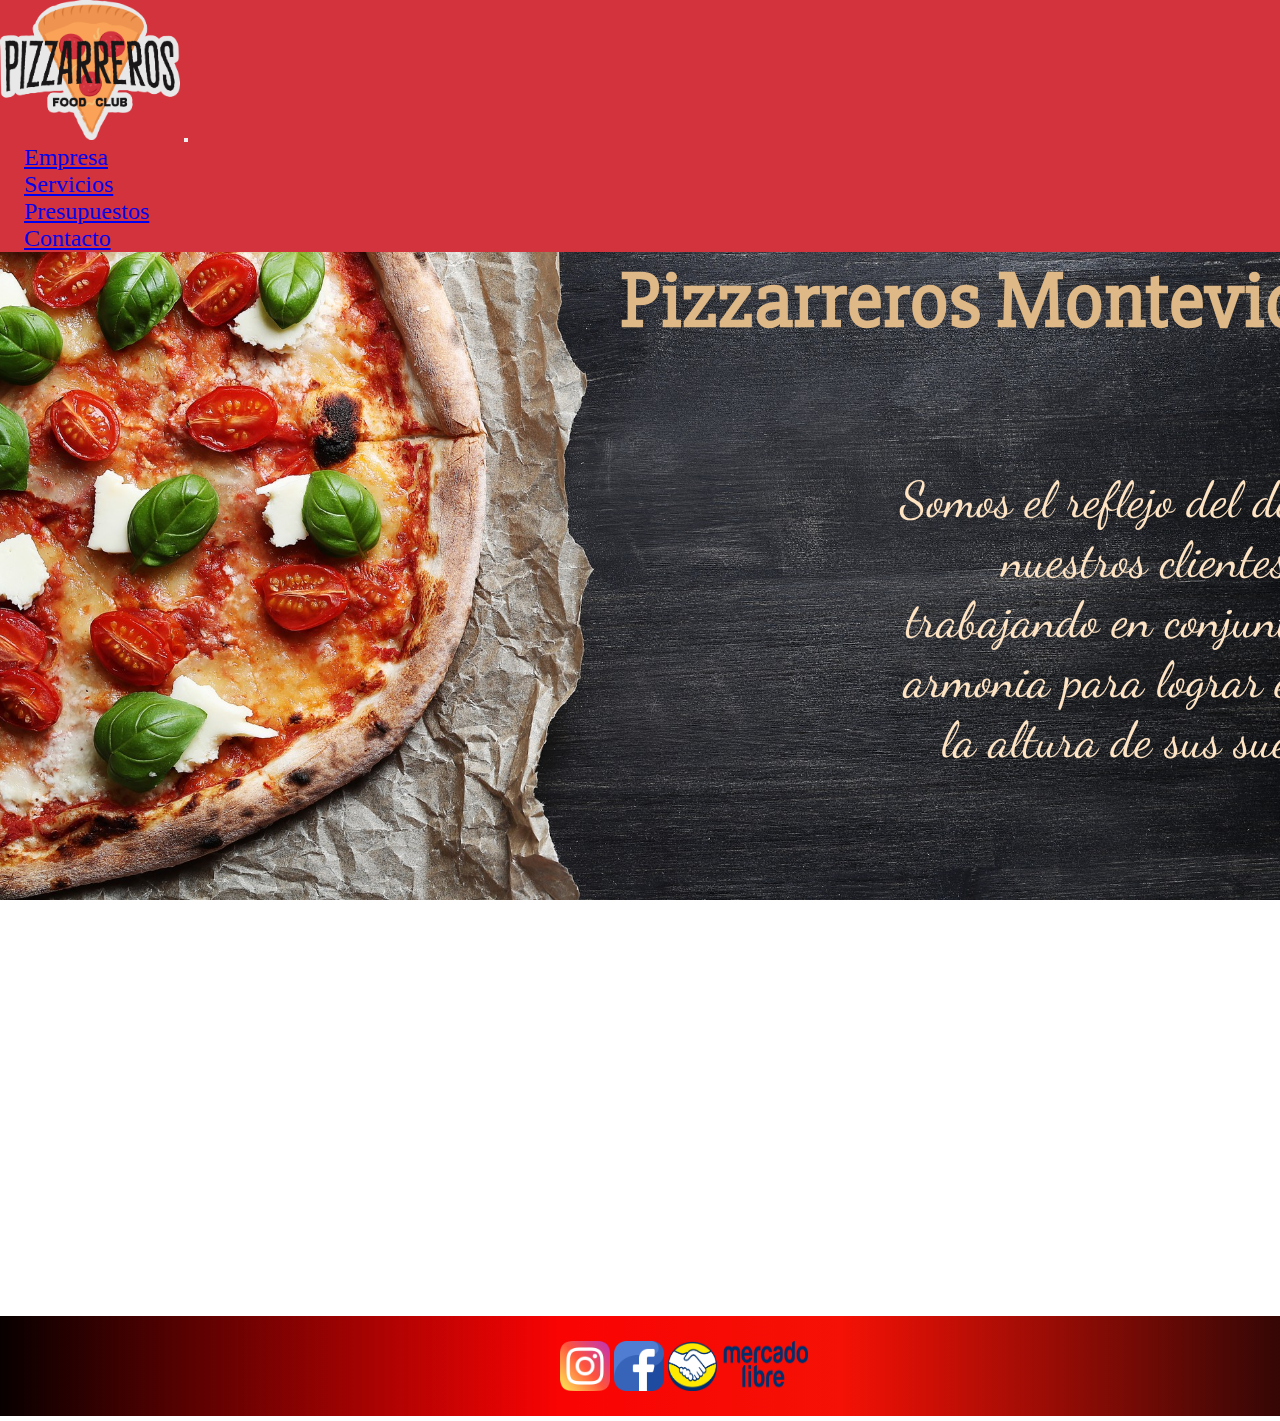
<file: index.html>
<!DOCTYPE html>
<html lang="en">

<head>
    <meta charset="UTF-8">
    <meta http-equiv="X-UA-Compatible" content="IE=edge">
    <meta name="viewport" content="width=device-width, initial-scale=1.0">
    <meta name="description" content="Servicio de catering para fiestas. Ofrecemos pizzas, calzones, chivitos y hamburguesas a la parrilla.">
    <meta name="author" content="Gonzalo Olivera">
    <link rel="stylesheet" href="./css/style.css">
    <link rel="shortcut icon" href="./scss/assets/img/png sin fondo.png" type="image/x-icon">
    <title>Pizzarreros</title>
    <link href="https://cdn.jsdelivr.net/npm/bootstrap@5.2.2/dist/css/bootstrap.min.css" rel="stylesheet"
        integrity="sha384-Zenh87qX5JnK2Jl0vWa8Ck2rdkQ2Bzep5IDxbcnCeuOxjzrPF/et3URy9Bv1WTRi" crossorigin="anonymous">
</head>

<body>
    <div class="contenedortotal">
        <header class="header">
            <nav class="navbar navbar-expand-lg " style="background-color: rgba(211,51,61,255)">
                <div class="container-fluid">
                    <a class="navbar-brand" href="./index.html"><img src="./scss/assets/img/png sin fondo.png"
                            class="imagen-total" alt="" width="180px" height="140px"></a>
                    <button class="navbar-toggler" type="button" data-bs-toggle="collapse" data-bs-target="#navbarNav"
                        aria-controls="navbarNav" aria-expanded="false" aria-label="Toggle navigation">
                        <span class="navbar-toggler-icon"></span>
                    </button>
                    <div class="collapse navbar-collapse" id="navbarNav">
                        <ul class="navbar-nav m-auto mb-2 mb-lg-0"">
                            <li class=" nav-item">
                            <a class="nav-link active" aria-current="page" href="./pages/empresa.html">Empresa</a>
                            </li>
                            <li class="nav-item">
                                <a class="nav-link" href="./pages/servicios.html">Servicios</a>
                            </li>
                            <li class="nav-item">
                                <a class="nav-link" href="./pages/presupuestos.html">Presupuestos</a>
                            </li>
                            <li class="nav-item">
                                <a class="nav-link" href="./pages/contacto.html">Contacto</a>
                            </li>
                        </ul>
                    </div>
                </div>
            </nav>
        </header>
        <main class="main">
            <H1 class="h1-index">Pizzarreros Montevideo</H1>
            <p class="index-p">
                Somos el reflejo
                del deseo de nuestros
                clientes,
                trabajando en
                conjunto y en armonia
                para lograr estar a la
                altura de sus sueños.
            </p>


        </main>
        <footer class="footer">
            <div class="footer-container">
                <a href="https://www.instagram.com/pizzarrerosmontevideo/"> <img src="./scss/assets/img/instagram.png" alt="instagram"
                        class="instagram-img"></a>
                <a href="https://www.facebook.com/profile.php?id=100072907729064"> <img src="./scss/assets/img/facebook.png"
                        alt="facebook" class="facebook-img"></a>
                <a href="https://www.mercadolibre.com.uy/publicaciones/listado#menu-user"> <img
                        src="./scss/assets/img/mercado-libre-logo.png" alt="mercadolibre" class="mercadolibre-img"></a>
            </div>
        </footer>
    </div>
</body>
<script src="https://cdn.jsdelivr.net/npm/bootstrap@5.2.2/dist/js/bootstrap.bundle.min.js"
    integrity="sha384-OERcA2EqjJCMA+/3y+gxIOqMEjwtxJY7qPCqsdltbNJuaOe923+mo//f6V8Qbsw3"
    crossorigin="anonymous"></script>

</html>
</file>
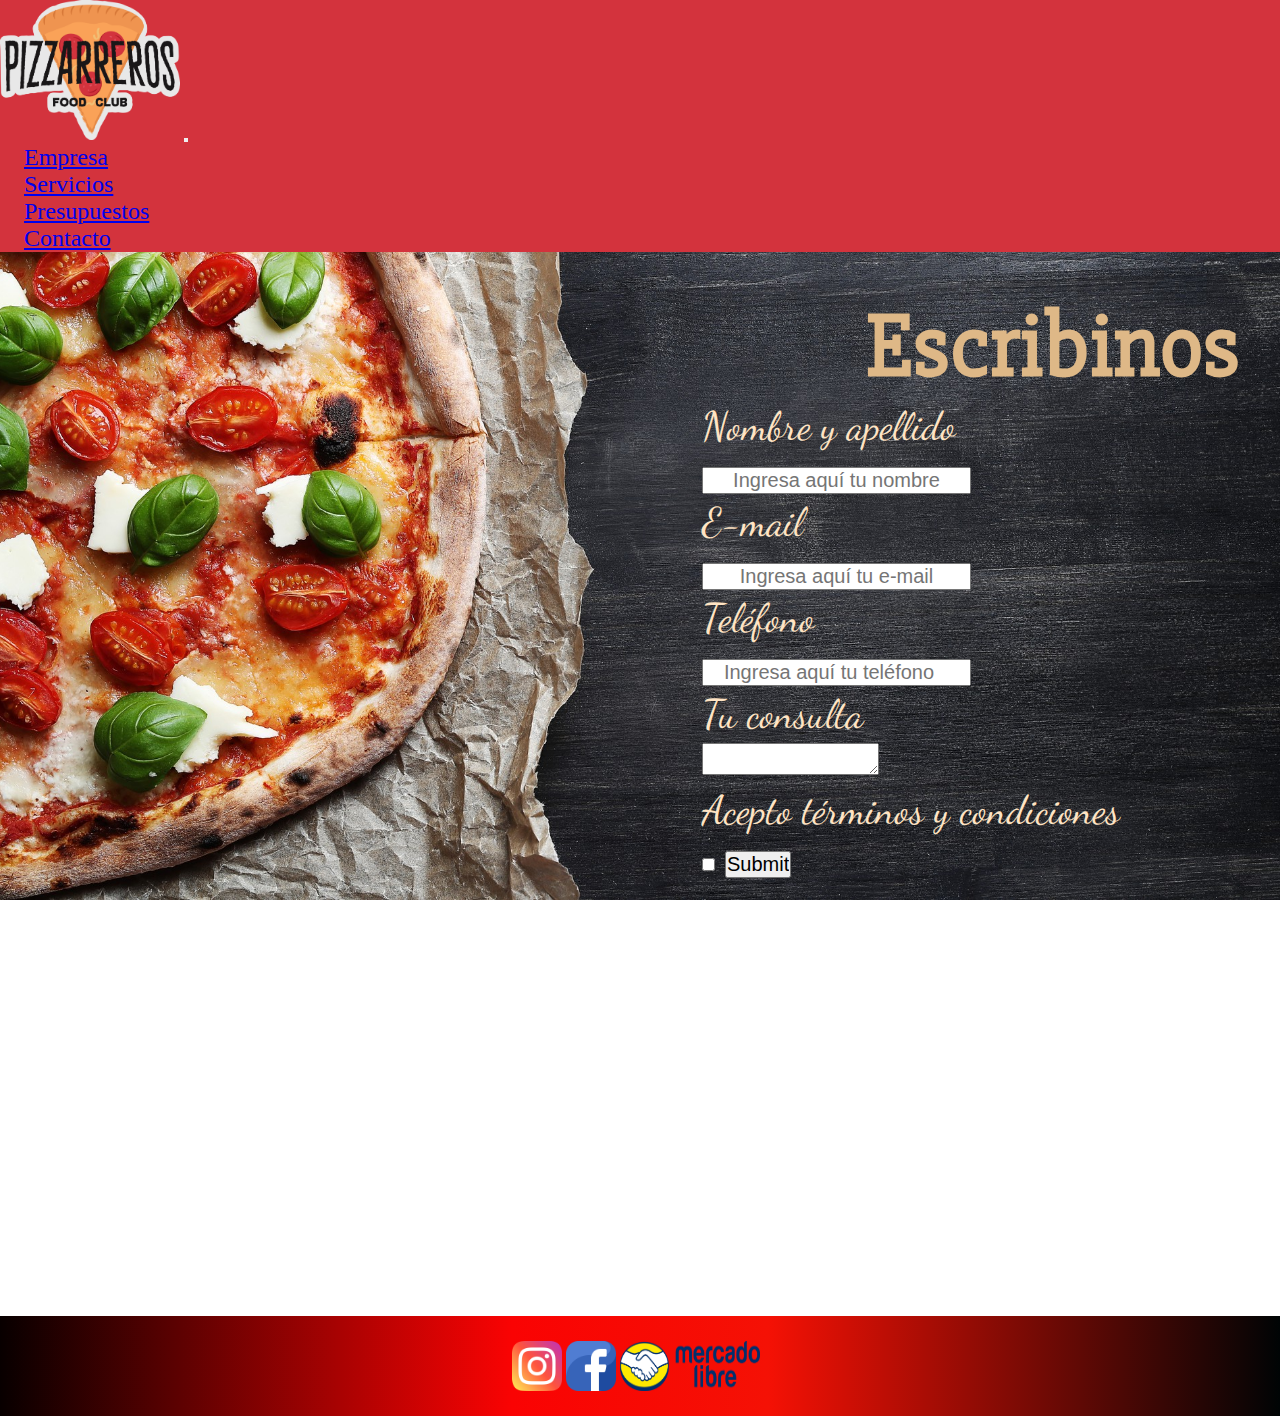
<file: pages/contacto.html>
<!DOCTYPE html>
<html lang="en">

<head>
    <meta charset="UTF-8">
    <meta http-equiv="X-UA-Compatible" content="IE=edge">
    <meta name="viewport" content="width=device-width, initial-scale=1.0">
    <link rel="stylesheet" href="../css/style.css">
    <link rel="shortcut icon" href="../scss/assets/img/png sin fondo.png" type="image/x-icon">
    <title>Pizzarreros</title>
    <link href="https://cdn.jsdelivr.net/npm/bootstrap@5.2.2/dist/css/bootstrap.min.css" rel="stylesheet" integrity="sha384-Zenh87qX5JnK2Jl0vWa8Ck2rdkQ2Bzep5IDxbcnCeuOxjzrPF/et3URy9Bv1WTRi" crossorigin="anonymous">
</head>

<body>
    <div class="contenedortotal">
        <header class="header">
            <nav class="navbar navbar-expand-lg " style="background-color: rgba(211,51,61,255)">
                <div class="container-fluid">
                    <a class="navbar-brand" href="../index.html"><img src="../scss/assets/img/png sin fondo.png"
                            class="imagen-total" alt="" width="180px" height="140px"></a>
                    <button class="navbar-toggler" type="button" data-bs-toggle="collapse" data-bs-target="#navbarNav"
                        aria-controls="navbarNav" aria-expanded="false" aria-label="Toggle navigation">
                        <span class="navbar-toggler-icon"></span>
                    </button>
                    <div class="collapse navbar-collapse" id="navbarNav">
                        <ul class="navbar-nav m-auto mb-2 mb-lg-0"">
                            <li class=" nav-item">
                            <a class="nav-link active" aria-current="page" href="./empresa.html">Empresa</a>
                            </li>
                            <li class="nav-item">
                                <a class="nav-link" href="./servicios.html">Servicios</a>
                            </li>
                            <li class="nav-item">
                                <a class="nav-link" href="./presupuestos.html">Presupuestos</a>
                            </li>
                            <li class="nav-item">
                                <a class="nav-link" href="./contacto.html">Contacto</a>
                            </li>
                        </ul>
                    </div>
                </div>
            </nav>
        </header>
        </header>
        <main class="main">
            <h1 class="contacto"> Escribinos</h1>
            <div class="formStyle">
                <form class="formulario" action="">
                    <label for="Nombre">
                        <p>Nombre y apellido</p>
                        <input type="text" id="Nombre" placeholder="Ingresa aquí tu nombre">
                    </label>
                    <label for="Email">
                        <p>E-mail</p>
                        <input type="email" id="Email" placeholder="Ingresa aquí tu e-mail">
                    </label>
                    <label for="Telefono">
                        <p>Teléfono</p>
                        <input type="number" id="Telefono" placeholder="Ingresa aquí tu teléfono">
                    </label>
                    <label for="Consulta">
                        <p>Tu consulta</p>
                        <textarea name="consulta" id="Tu consulta" cols="20" rows="2"></textarea>
                    </label>
                    <p>Acepto términos y condiciones</p>
                    <input type="checkbox" id="acepta" name="acepta" value="1">

                    <input type="submit" name="Enviar" id="Enviar">
                </form>
            </div>

        </main>
        <footer class="footer">
            <div class="footer-container">
                <a href="https://www.instagram.com/pizzarrerosmontevideo/"> <img src="../scss/assets/img/instagram.png"
                        alt="" class="instagram-img"></a>
                <a href="https://www.facebook.com/profile.php?id=100072907729064"> <img src="../scss/assets/img/facebook.png"
                        alt="" class="facebook-img"></a>
                <a href="https://www.mercadolibre.com.uy/publicaciones/listado#menu-user"> <img
                        src="../scss/assets/img/mercado-libre-logo.png" alt="" class="mercadolibre-img"></a>
            </div>
        </footer>
    </div>

</body>
<script src="https://cdn.jsdelivr.net/npm/bootstrap@5.2.2/dist/js/bootstrap.bundle.min.js" integrity="sha384-OERcA2EqjJCMA+/3y+gxIOqMEjwtxJY7qPCqsdltbNJuaOe923+mo//f6V8Qbsw3" crossorigin="anonymous"></script>
</html>
</file>
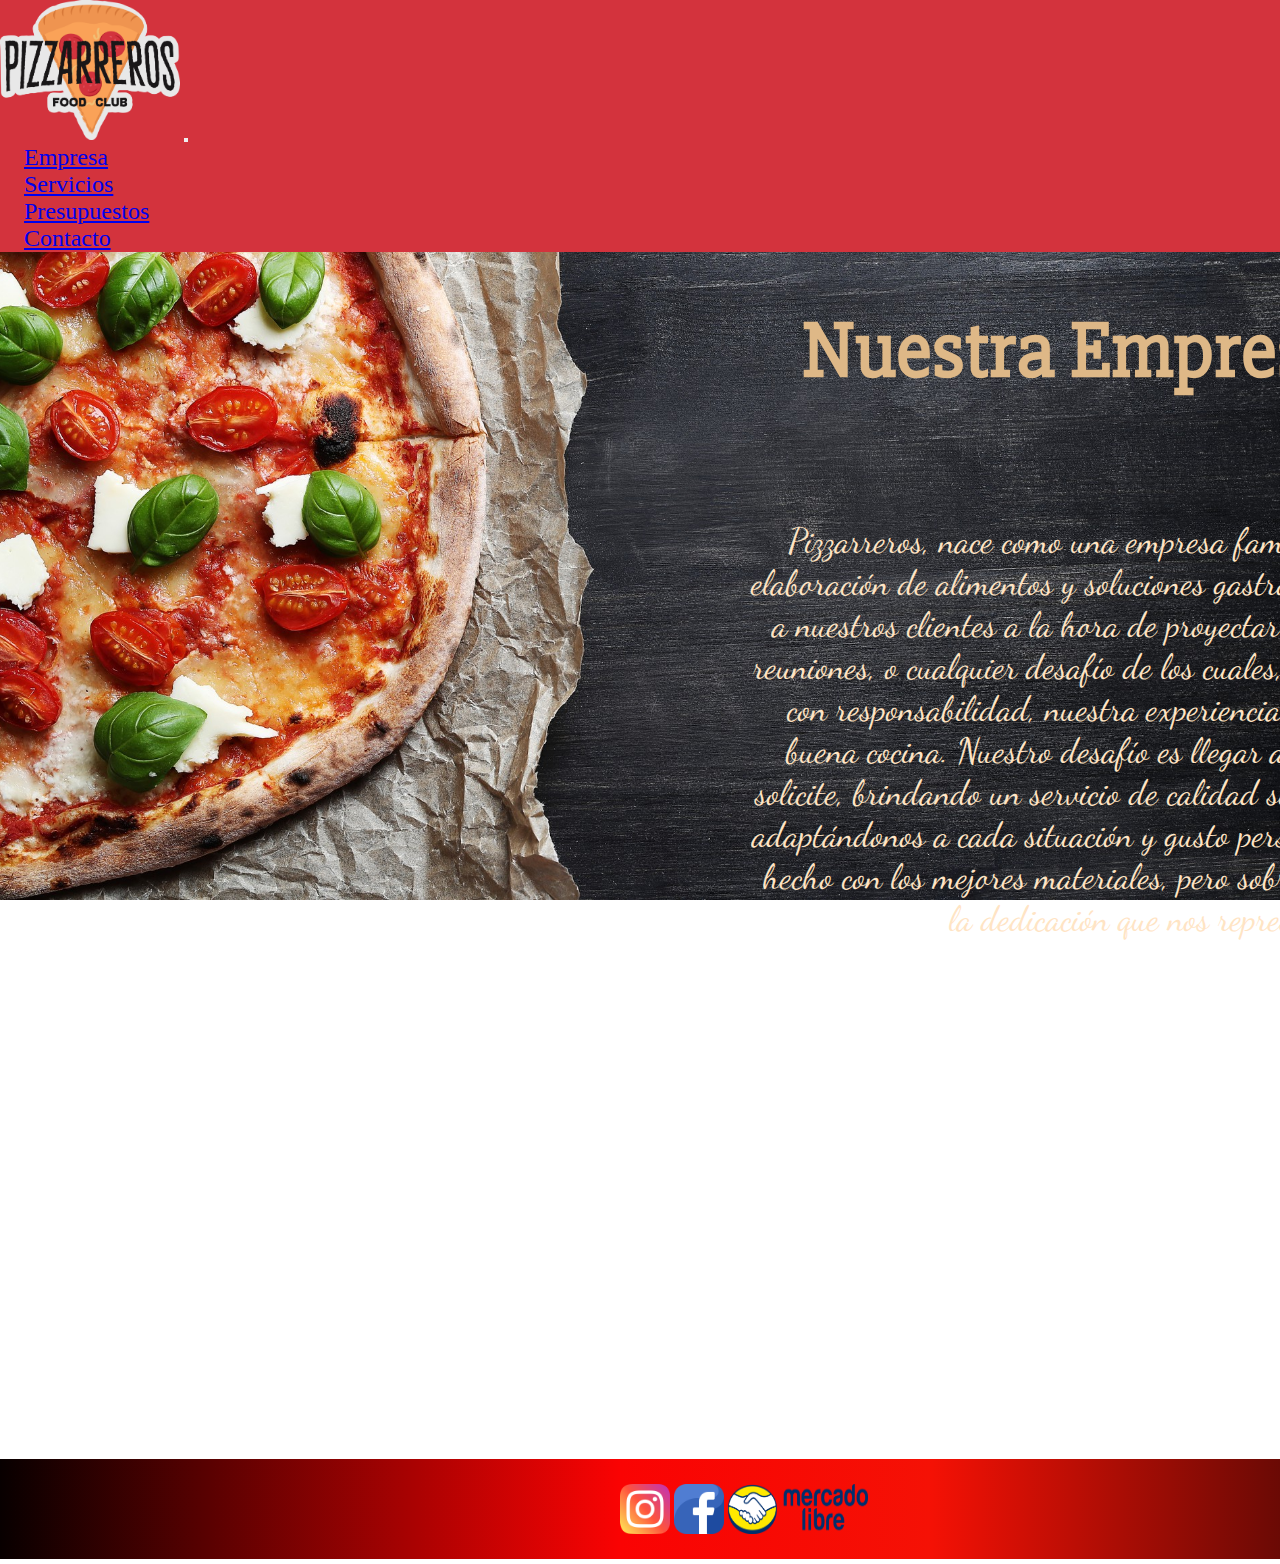
<file: pages/empresa.html>
<!DOCTYPE html>
<html lang="en">

<head>
    <meta charset="UTF-8">
    <meta http-equiv="X-UA-Compatible" content="IE=edge">
    <meta name="viewport" content="width=device-width, initial-scale=1.0">
    <link rel="stylesheet" href="../css/style.css">
    <link rel="shortcut icon" href="../scss/assets/img/png sin fondo.png" type="image/x-icon">
    <title>Pizzarreros</title>
    <link href="https://cdn.jsdelivr.net/npm/bootstrap@5.2.2/dist/css/bootstrap.min.css" rel="stylesheet" integrity="sha384-Zenh87qX5JnK2Jl0vWa8Ck2rdkQ2Bzep5IDxbcnCeuOxjzrPF/et3URy9Bv1WTRi" crossorigin="anonymous">
</head>

<body>
    <div class="contenedortotal">
        <header class="header">
            <nav class="navbar navbar-expand-lg " style="background-color: rgba(211,51,61,255)">
                <div class="container-fluid">
                    <a class="navbar-brand" href="../index.html"><img src="../scss/assets/img/png sin fondo.png"
                            class="imagen-total" alt="" width="180px" height="140px"></a>
                    <button class="navbar-toggler" type="button" data-bs-toggle="collapse" data-bs-target="#navbarNav"
                        aria-controls="navbarNav" aria-expanded="false" aria-label="Toggle navigation">
                        <span class="navbar-toggler-icon"></span>
                    </button>
                    <div class="collapse navbar-collapse" id="navbarNav">
                        <ul class="navbar-nav m-auto mb-2 mb-lg-0"">
                            <li class=" nav-item">
                            <a class="nav-link active" aria-current="page" href="./empresa.html">Empresa</a>
                            </li>
                            <li class="nav-item">
                                <a class="nav-link" href="./servicios.html">Servicios</a>
                            </li>
                            <li class="nav-item">
                                <a class="nav-link" href="./presupuestos.html">Presupuestos</a>
                            </li>
                            <li class="nav-item">
                                <a class="nav-link" href="./contacto.html">Contacto</a>
                            </li>
                        </ul>
                    </div>
                </div>
            </nav>
        </header>
        <main class="main">
                <H1 class="h1-empresa">
                    Nuestra Empresa
                </H1>
                <p class="p-empresa">
                    Pizzarreros, nace como una empresa familiar dedicada a la
                    elaboración de alimentos y soluciones gastronómicas para
                    ayudar a nuestros clientes a la hora de proyectar sus
                    eventos, fiestas, reuniones, o cualquier desafío de los
                    cuales, nosotros asumiremos con responsabilidad, nuestra
                    experiencia y buen gusto de la buena cocina.
                    Nuestro desafío es llegar a donde el cliente lo
                    solicite, brindando un servicio de calidad sin
                    escatimar en nada, adaptándonos a cada situación y
                    gusto personal.
                    Pizzarreros esta hecho con los mejores materiales, pero sobre
                    todo con el amor y la dedicación que nos representa.
                </p>


        </main>
        <footer class="footer">
            <div class="footer-container">
                <a href="https://www.instagram.com/pizzarrerosmontevideo/"> <img src="../scss/assets/img/instagram.png"
                        alt="instagram" class="instagram-img"></a>
                <a href="https://www.facebook.com/profile.php?id=100072907729064"> <img src="../scss/assets/img/facebook.png"
                        alt="facebook" class="facebook-img"></a>
                <a href="https://www.mercadolibre.com.uy/publicaciones/listado#menu-user"> <img
                        src="../scss/assets/img/mercado-libre-logo.png" alt="mercadolibre" class="mercadolibre-img"></a>
            </div>
        </footer>
    </div>
</body>
<script src="https://cdn.jsdelivr.net/npm/bootstrap@5.2.2/dist/js/bootstrap.bundle.min.js" integrity="sha384-OERcA2EqjJCMA+/3y+gxIOqMEjwtxJY7qPCqsdltbNJuaOe923+mo//f6V8Qbsw3" crossorigin="anonymous"></script>
</html>
</file>
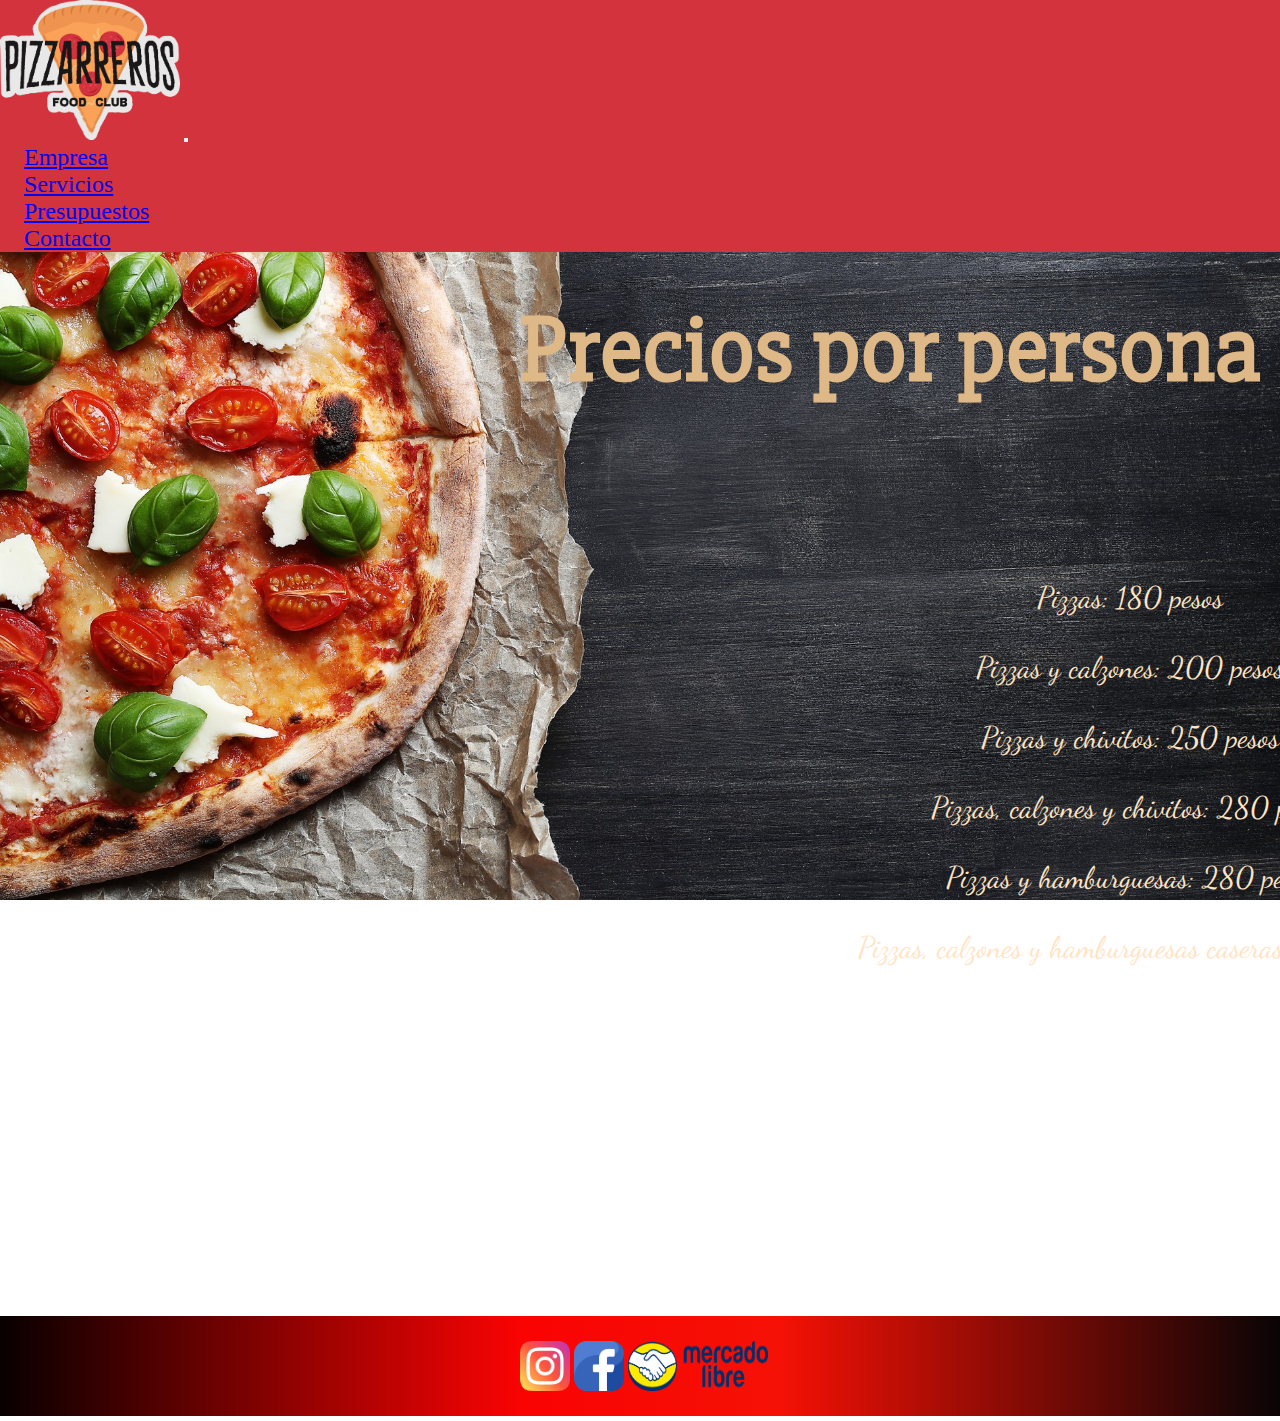
<file: pages/presupuestos.html>
<!DOCTYPE html>
<html lang="en">

<head>
    <meta charset="UTF-8">
    <meta http-equiv="X-UA-Compatible" content="IE=edge">
    <meta name="viewport" content="width=device-width, initial-scale=1.0">
    <link rel="stylesheet" href="../css/style.css">
    <link rel="shortcut icon" href="../scss/assets/img/png sin fondo.png" type="image/x-icon">
    <title>Pizzarreros</title>
    <link href="https://cdn.jsdelivr.net/npm/bootstrap@5.2.2/dist/css/bootstrap.min.css" rel="stylesheet" integrity="sha384-Zenh87qX5JnK2Jl0vWa8Ck2rdkQ2Bzep5IDxbcnCeuOxjzrPF/et3URy9Bv1WTRi" crossorigin="anonymous">
</head>

<body>
    <div class="contenedortotal">
        <header class="header">
            <nav class="navbar navbar-expand-lg " style="background-color: rgba(211,51,61,255)">
                <div class="container-fluid">
                    <a class="navbar-brand" href="../index.html"><img src="../scss/assets/img/png sin fondo.png"
                            class="imagen-total" alt="" width="180px" height="140px"></a>
                    <button class="navbar-toggler" type="button" data-bs-toggle="collapse" data-bs-target="#navbarNav"
                        aria-controls="navbarNav" aria-expanded="false" aria-label="Toggle navigation">
                        <span class="navbar-toggler-icon"></span>
                    </button>
                    <div class="collapse navbar-collapse" id="navbarNav">
                        <ul class="navbar-nav m-auto mb-2 mb-lg-0"">
                            <li class=" nav-item">
                            <a class="nav-link active" aria-current="page" href="./empresa.html">Empresa</a>
                            </li>
                            <li class="nav-item">
                                <a class="nav-link" href="./servicios.html">Servicios</a>
                            </li>
                            <li class="nav-item">
                                <a class="nav-link" href="./presupuestos.html">Presupuestos</a>
                            </li>
                            <li class="nav-item">
                                <a class="nav-link" href="./contacto.html">Contacto</a>
                            </li>
                        </ul>
                    </div>
                </div>
            </nav>
        </header>
        <main class="main">
            <div class="contenido-presupuestos">
                <h1>Precios por persona</h1>
            </div>
            <div class="presupuesto">
                <ul>
                    <li>Pizzas: 180 pesos</li>
                    <li>Pizzas y calzones: 200 pesos</li>
                    <li>Pizzas y chivitos: 250 pesos</li>
                    <li>Pizzas, calzones y chivitos: 280 pesos</li>
                    <li>Pizzas y hamburguesas: 280 pesos</li>
                    <li>Pizzas, calzones y hamburguesas caseras: 300pesos</li>
                </ul>

            </div>

        </main>
        <footer class="footer">
            <div class="footer-container">
                <a href="https://www.instagram.com/pizzarrerosmontevideo/"> <img src="../scss/assets/img/instagram.png"
                        alt="instagram" class="instagram-img"></a>
                <a href="https://www.facebook.com/profile.php?id=100072907729064"> <img src="../scss/assets/img/facebook.png"
                        alt="facebook" class="facebook-img"></a>
                <a href="https://www.mercadolibre.com.uy/publicaciones/listado#menu-user"> <img
                        src="../scss/assets/img/mercado-libre-logo.png" alt="mercadolibre" class="mercadolibre-img"></a>
            </div>
        </footer>
    </div>
</body>
<script src="https://cdn.jsdelivr.net/npm/bootstrap@5.2.2/dist/js/bootstrap.bundle.min.js" integrity="sha384-OERcA2EqjJCMA+/3y+gxIOqMEjwtxJY7qPCqsdltbNJuaOe923+mo//f6V8Qbsw3" crossorigin="anonymous"></script>
</html>
</file>
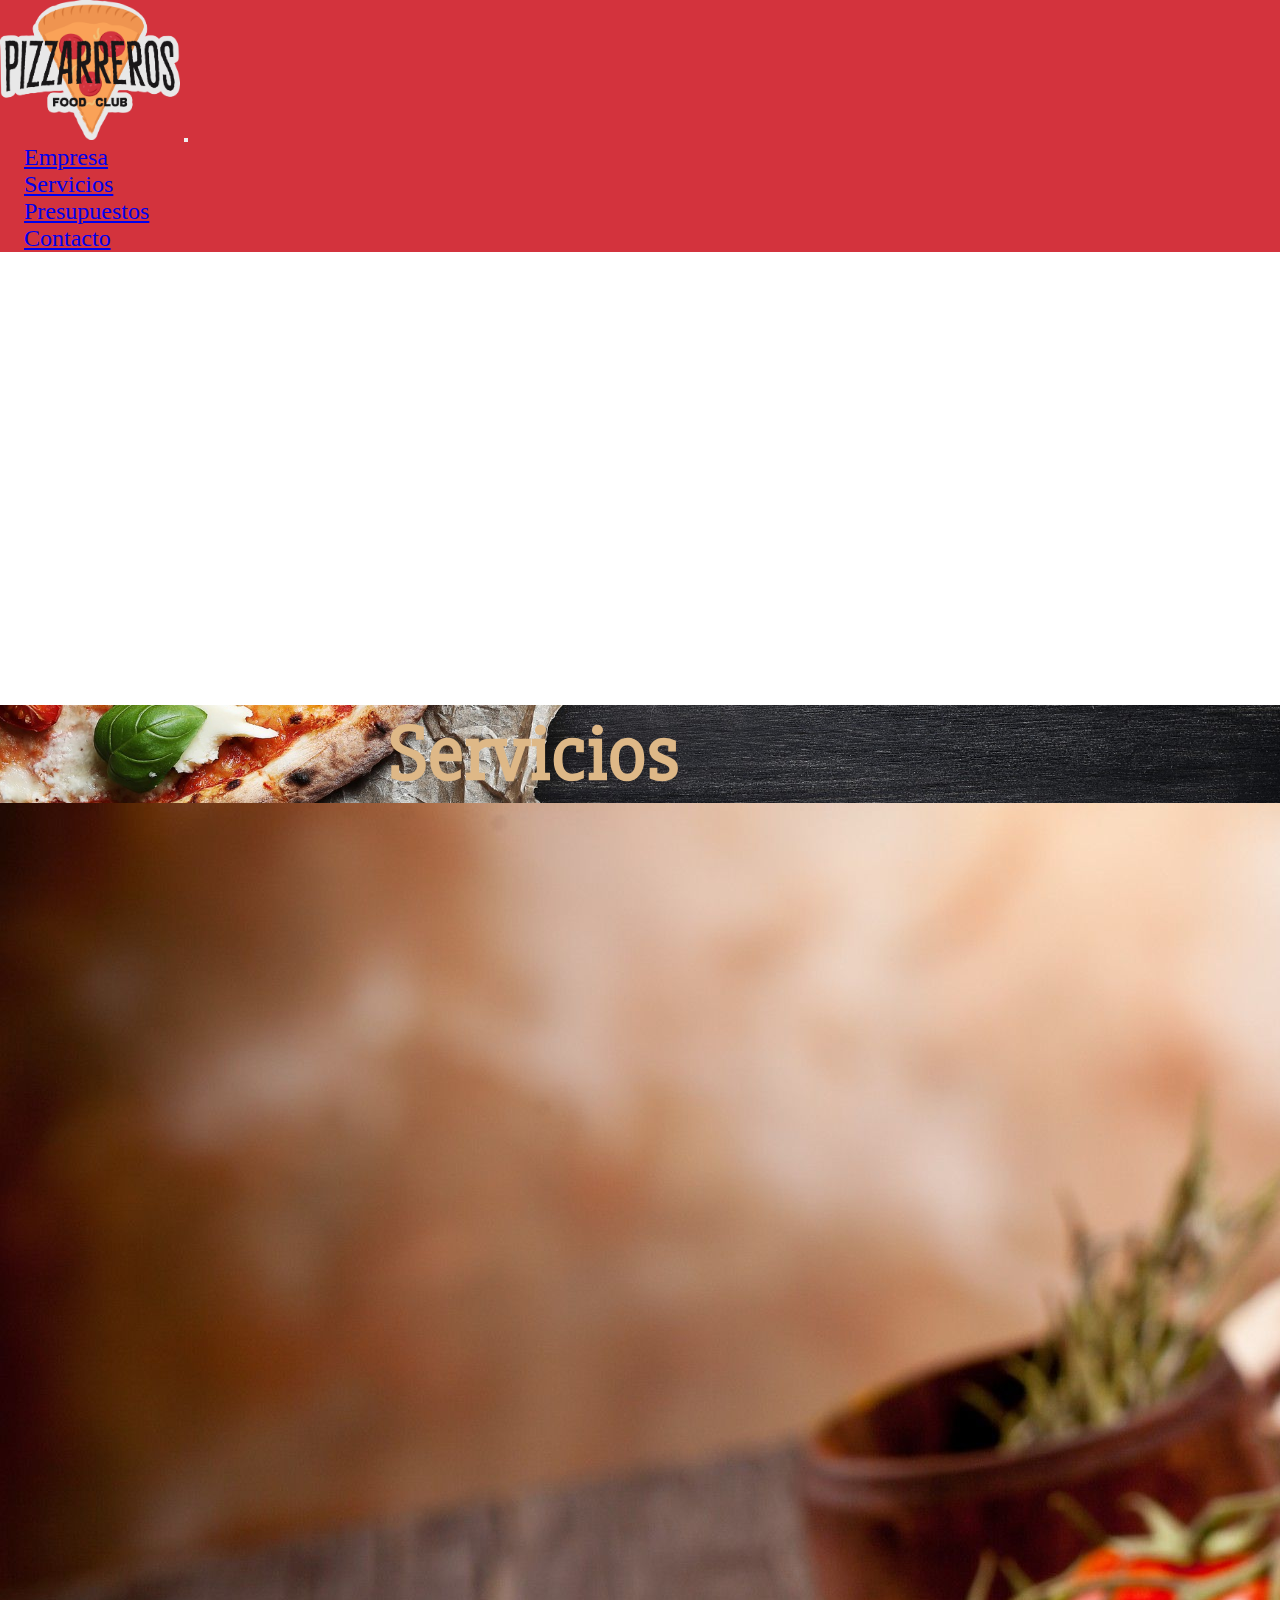
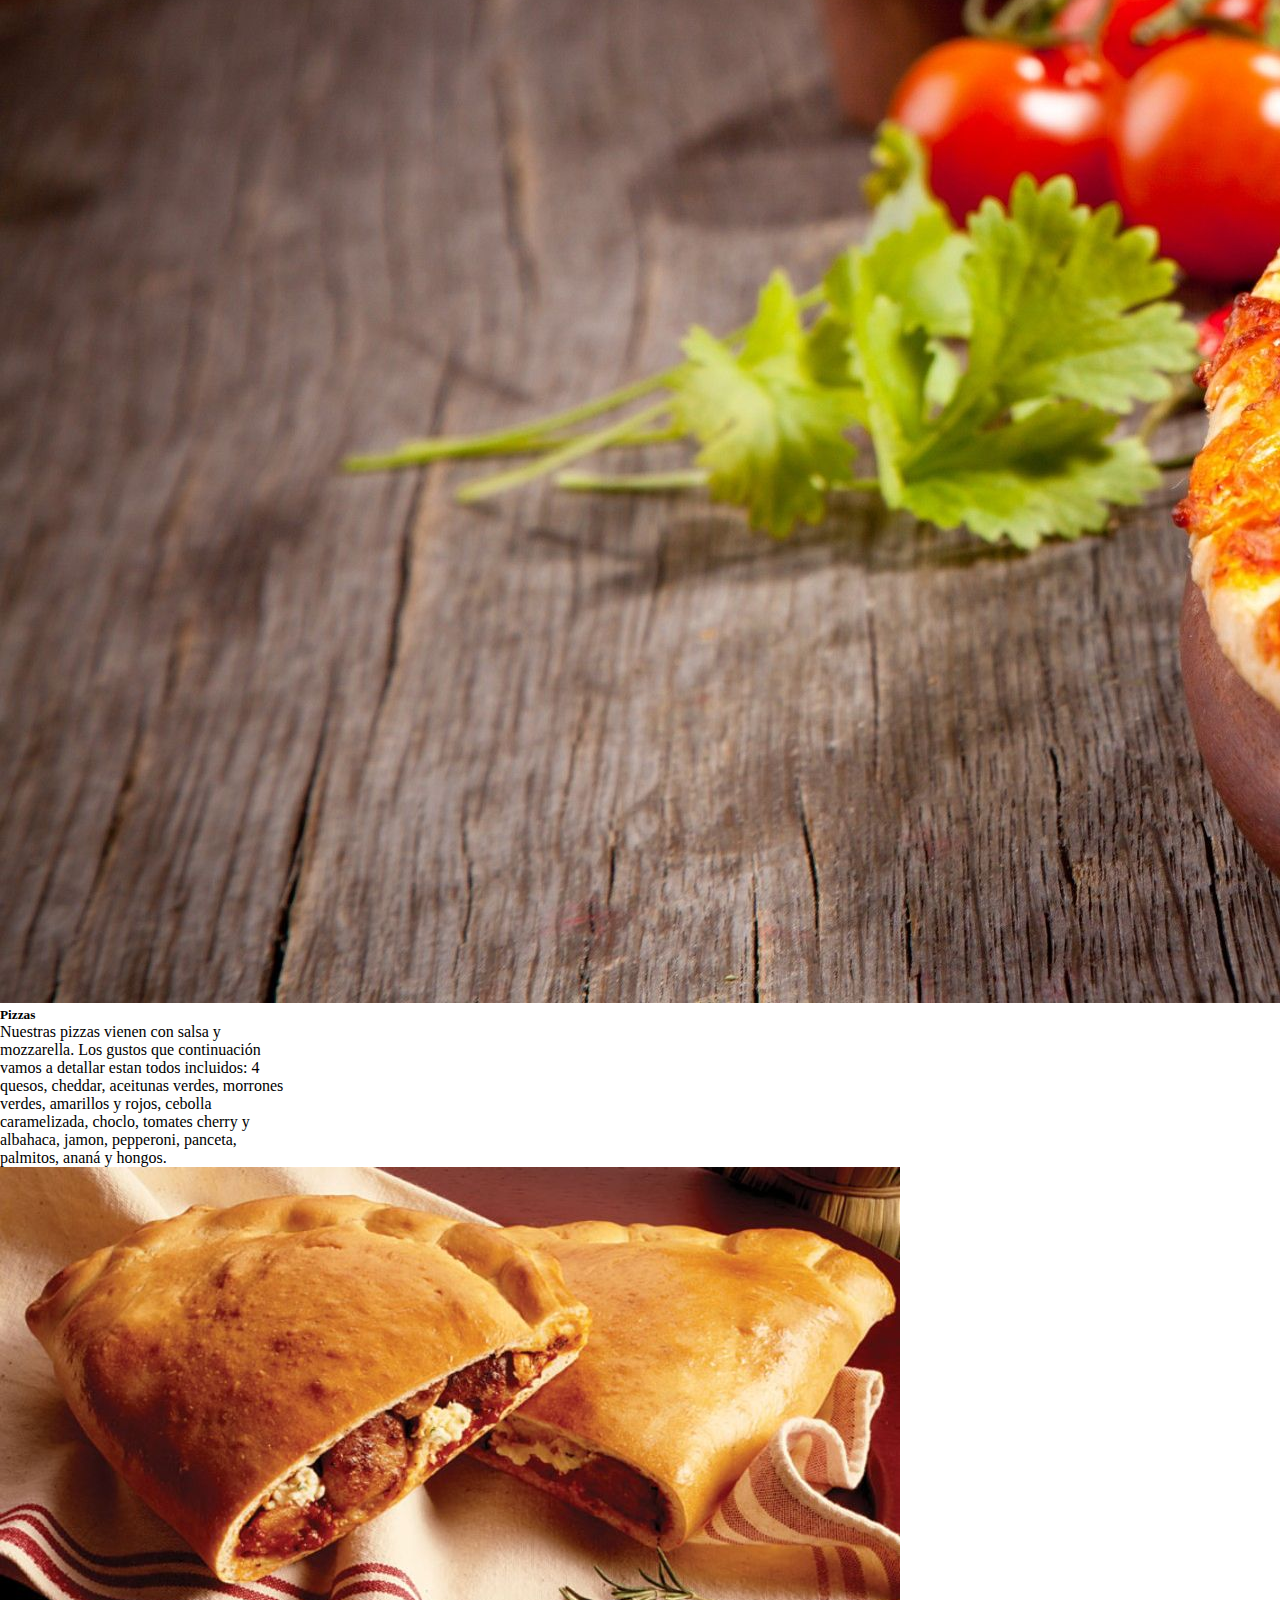
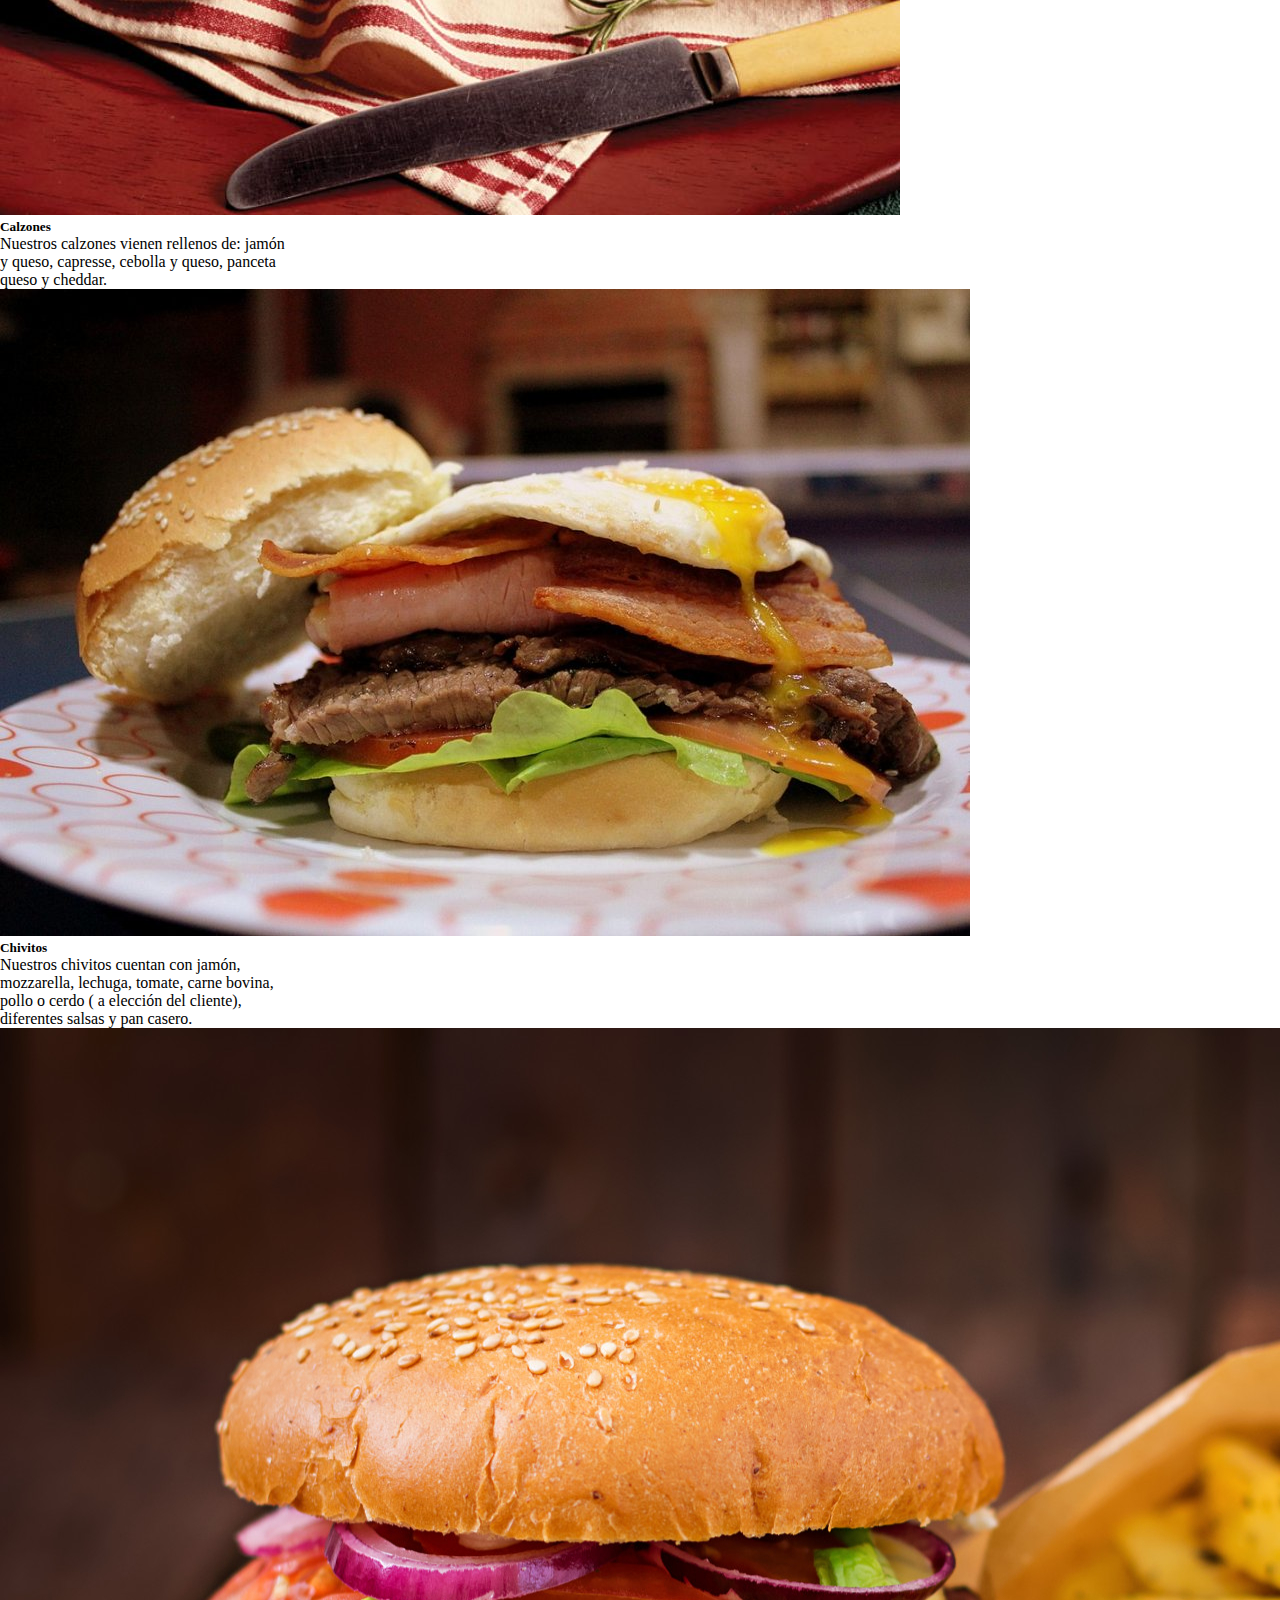
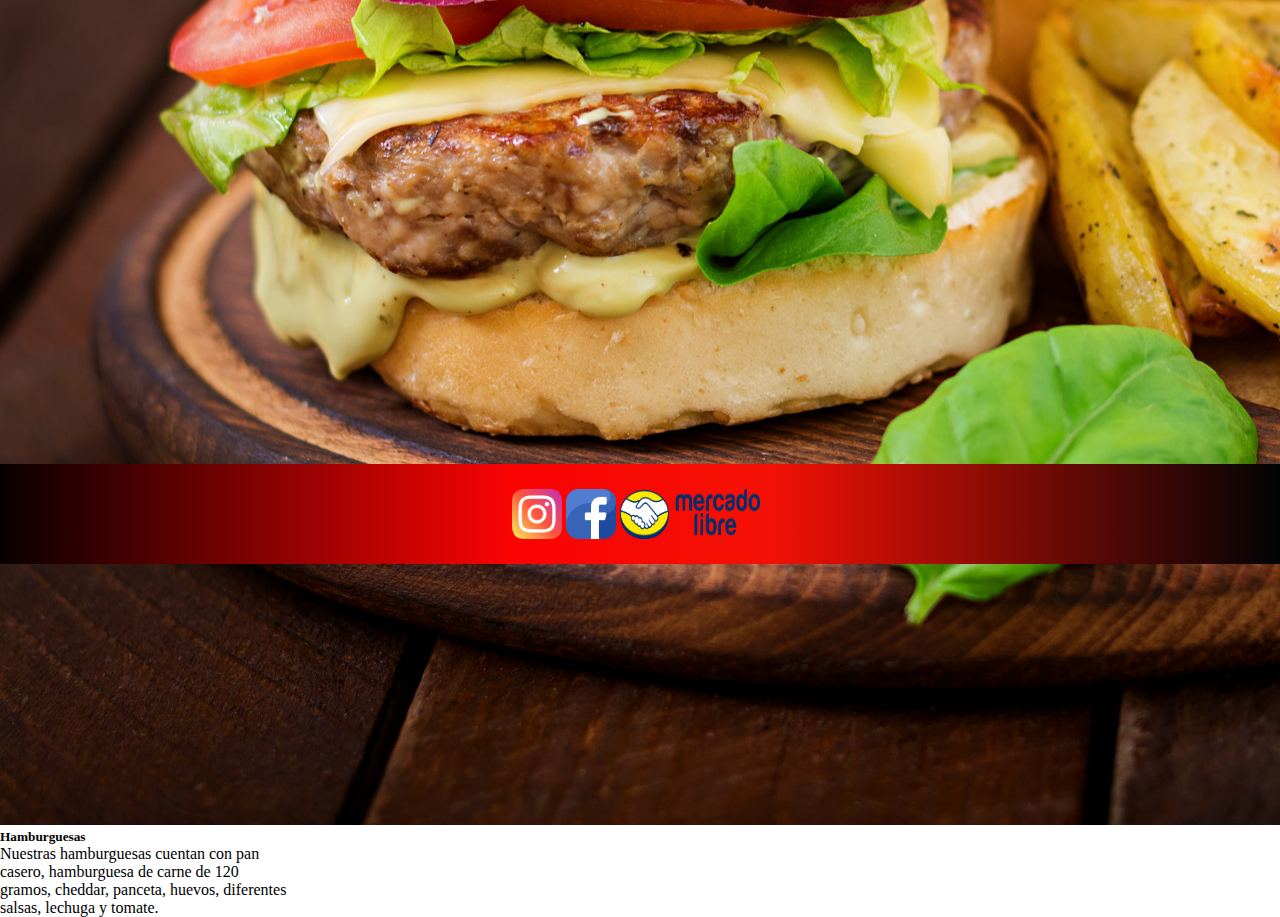
<file: pages/servicios.html>
<!DOCTYPE html>
<html lang="en">

<head>
    <meta charset="UTF-8">
    <meta http-equiv="X-UA-Compatible" content="IE=edge">
    <meta name="viewport" content="width=device-width, initial-scale=1.0">
    <link rel="stylesheet" href="../css/style.css">
    <link rel="shortcut icon" href="../scss/assets/img/png sin fondo.png" type="image/x-icon">
    <title>Pizzarreros</title>
    <link href="https://cdn.jsdelivr.net/npm/bootstrap@5.2.2/dist/css/bootstrap.min.css" rel="stylesheet" integrity="sha384-Zenh87qX5JnK2Jl0vWa8Ck2rdkQ2Bzep5IDxbcnCeuOxjzrPF/et3URy9Bv1WTRi" crossorigin="anonymous">
</head>

<body>
    <div class="contenedortotal">
        <header class="header">
            <nav class="navbar navbar-expand-lg " style="background-color: rgba(211,51,61,255)">
                <div class="container-fluid">
                    <a class="navbar-brand" href="../index.html"><img src="../scss/assets/img/png sin fondo.png"
                            class="imagen-total" alt="" width="180px" height="140px"></a>
                    <button class="navbar-toggler" type="button" data-bs-toggle="collapse" data-bs-target="#navbarNav"
                        aria-controls="navbarNav" aria-expanded="false" aria-label="Toggle navigation">
                        <span class="navbar-toggler-icon"></span>
                    </button>
                    <div class="collapse navbar-collapse" id="navbarNav">
                        <ul class="navbar-nav m-auto mb-2 mb-lg-0"">
                            <li class=" nav-item">
                            <a class="nav-link active" aria-current="page" href="./empresa.html">Empresa</a>
                            </li>
                            <li class="nav-item">
                                <a class="nav-link" href="./servicios.html">Servicios</a>
                            </li>
                            <li class="nav-item">
                                <a class="nav-link" href="./presupuestos.html">Presupuestos</a>
                            </li>
                            <li class="nav-item">
                                <a class="nav-link" href="./contacto.html">Contacto</a>
                            </li>
                        </ul>
                    </div>
                </div>
                </nav>
        </header>
        <main class="main">
            <h1 class="titulo-servicios">Servicios</h1>
            <div class="row row-cols-1 row-cols-md-2 g-4">
                <div class="col">
                    <div class="card border-dark mb-4 mx-auto mt-3" style="width: 18rem;">
                        <img src="../scss/assets/img/pizzas.jpg" class="card-img-top" alt="pizza">
                        <div class="card-body h-100">
                            <h5 class="card-title">Pizzas</h5>
                            <p class="card-text">Nuestras pizzas vienen con salsa y mozzarella. Los gustos que continuación
                                vamos a
                                detallar estan todos incluidos: 4 quesos, cheddar, aceitunas verdes, morrones verdes,
                                amarillos y rojos, cebolla caramelizada, choclo, tomates cherry y albahaca, jamon,
                                pepperoni, panceta, palmitos, ananá y hongos.</p>
                        </div>
                    </div>
                </div>
                <div class="col">
                    <div class="card border-dark mb-4 mx-auto mt-3" style="width: 18rem;">
                        <img src="../scss/assets/img/calzone.jpg" class="card-img-top" alt="calzones">
                        <div class="card-body h-100">
                            <h5 class="card-title">Calzones</h5>
                            <p class="card-text">Nuestros calzones vienen rellenos de: jamón y queso, capresse, cebolla y queso,
                                panceta
                                queso y cheddar.</p>
                        </div>
                    </div>
                </div>
        
                <div class="col">
                    <div class="card border-dark mb-4 mx-auto" style="width: 18rem;">
                        <img src="../scss/assets/img/chivito.jpg" class="card-img-top" alt="chivitos">
                        <div class="card-body h-100">
                            <h5 class="card-title">Chivitos</h5>
                            <p class="card-text">Nuestros chivitos cuentan con jamón, mozzarella, lechuga, tomate, carne bovina,
                                pollo o
                                cerdo ( a elección del cliente), diferentes salsas y pan casero.</p>
                        </div>
                    </div>
                </div>
        
        
                <div class="col">
                    <div class="card border-dark mb-4 mx-auto" style="width: 18rem;">
                        <img src="../scss/assets/img/hamburguesa.jpg" class="card-img-top" alt="hamburguesa">
                        <div class="card-body h-100">
                            <h5 class="card-title">Hamburguesas</h5>
                            <p class="card-text">Nuestras hamburguesas cuentan con pan casero, hamburguesa de carne de 120
                                gramos,
                                cheddar, panceta, huevos, diferentes salsas, lechuga y tomate.</p>
                        </div>
                    </div>
                </div>
            </div>
        </main>

        <footer class="footer">
            <div class="footer-container">
                <a href="https://www.instagram.com/pizzarrerosmontevideo/"> <img src="../scss/assets/img/instagram.png"
                        alt="instagram" class="instagram-img"></a>
                <a href="https://www.facebook.com/profile.php?id=100072907729064"> <img src="../scss/assets/img/facebook.png"
                        alt="facebook" class="facebook-img"></a>
                <a href="https://www.mercadolibre.com.uy/publicaciones/listado#menu-user"> <img
                        src="../scss/assets/img/mercado-libre-logo.png" alt="mercadolibre" class="mercadolibre-img"></a>
            </div>
        </footer>
    </div>
</body>
<script src="https://cdn.jsdelivr.net/npm/bootstrap@5.2.2/dist/js/bootstrap.bundle.min.js" integrity="sha384-OERcA2EqjJCMA+/3y+gxIOqMEjwtxJY7qPCqsdltbNJuaOe923+mo//f6V8Qbsw3" crossorigin="anonymous"></script>
</html>
</file>
<file: css/style.css>
@import url("https://fonts.googleapis.com/css2?family=Dancing+Script&family=Slabo+27px&display=swap");
* {
  margin: 0;
  padding: 0;
  box-sizing: border-box; }

.contenedortotal {
  display: grid;
  height: 100%;
  grid-template-columns: 1fr;
  grid-template-rows: 1fr 85% auto;
  grid-template-areas: "header" "main" "footer"; }

.main {
  grid-area: main;
  background-image: url(../scss/assets/img/version_grande.jpg);
  background-repeat: no-repeat;
  background-size: cover;
  background-position: center;
  background-attachment: fixed;
  min-height: 100vh; }

.navbar {
  padding: 0; }
  .navbar .navbar-nav .nav-link {
    padding: 1em;
    transition: all .5s;
    font-size: 1.5em; }
    .navbar .navbar-nav .nav-link:hover {
      background-color: darkgoldenrod;
      color: white; }

.imagen-total {
  -webkit-animation: slide-in-elliptic-top-fwd 2s cubic-bezier(0.25, 0.46, 0.45, 0.94) both;
  animation: slide-in-elliptic-top-fwd 2s cubic-bezier(0.25, 0.46, 0.45, 0.94) both; }

@keyframes slide-in-elliptic-top-fwd {
  0% {
    transform: translateY(-600px) rotateX(-30deg) scale(0);
    transform-origin: 50% 100%;
    opacity: 0; }
  100% {
    transform: translateY(0) rotateX(0) scale(1);
    transform-origin: 50% 1400px;
    opacity: 1; } }

.h1-index {
  font-size: 80px;
  font-family: 'Slabo 27px', serif;
  color: burlywood;
  text-align: center;
  margin-left: 600px; }

.index-p {
  height: 500px;
  width: 500px;
  text-align: center;
  font-size: 50px;
  font-family: "Dancing Script", cursive;
  color: bisque;
  margin-left: 900px;
  margin-top: 120px; }

.h1-empresa {
  font-size: 80px;
  font-family: 'Slabo 27px', serif;
  color: burlywood;
  text-align: center;
  margin-left: 600px;
  margin-top: 50px; }

.p-empresa {
  height: 800px;
  width: 800px;
  text-align: center;
  font-size: 35px;
  font-family: "Dancing Script", cursive;
  color: bisque;
  margin-left: 750px;
  margin-top: 120px; }

.titulo-servicios {
  font-size: 80px;
  font-family: 'Slabo 27px', serif;
  color: burlywood;
  text-align: end;
  margin-right: 600px; }

.contenido-presupuestos {
  height: 100vh; }
  .contenido-presupuestos h1 {
    font-size: 95px;
    font-family: "Slabo 27px", serif;
    color: burlywood;
    text-align: right;
    padding: 40px; }

.presupuesto {
  color: bisque;
  font-size: 30px;
  width: 600px;
  height: 500px;
  font-family: "Dancing Script", cursive;
  margin-left: 700px;
  text-align: center;
  padding: 10px;
  position: relative;
  left: 10%;
  margin-top: -600px;
  line-height: 70px; }
  .presupuesto ul {
    list-style-type: none;
    margin: 0;
    padding: 0; }

.contacto {
  font-size: 90px;
  text-align: right;
  color: burlywood;
  font-family: "Slabo 27px", serif;
  padding: 40px; }

.formStyle {
  height: auto;
  width: 450px;
  margin-top: -40px;
  position: absolute;
  right: 10%; }

.formulario {
  font-size: 40px;
  color: bisque;
  font-family: "Dancing Script"; }
  .formulario input {
    text-align: center;
    font-size: 20px; }

.footer {
  width: 100%;
  height: 100px;
  background: #080000;
  background: linear-gradient(90deg, #080000 0%, #fa0303 40%, #f51105 60%, #000405 100%);
  background-position: bottom;
  -webkit-animation: color-change-5x 5s linear infinite alternate both;
  animation: color-change-5x 5s linear infinite alternate both;
  grid-area: footer; }

@-webkit-keyframes color-change-5x {
  0% {
    background: #000a0b; }
  25% {
    background: #fc1c03; }
  50% {
    background: #ea2222; }
  75% {
    background: #080600; }
  100% {
    background: #020700; } }

@keyframes color-change-5x {
  0% {
    background: #fe0101; }
  25% {
    background: #fb0101; }
  50% {
    background: #090000; }
  75% {
    background: #060000; }
  100% {
    background: #d80d0d; } }

.footer-container {
  width: 500px;
  height: 80px;
  position: relative;
  left: 40%;
  top: 25%; }

.instagram-img, .facebook-img {
  width: 50px;
  height: 50px; }

.mercadolibre-img {
  width: 140px;
  height: 50px; }

@media (max-width: 1200px) {
  .contenedortotal {
    display: grid;
    width: 100%;
    height: 100%;
    grid-template-columns: 1fr;
    grid-template-rows: 1fr 85% auto;
    grid-template-areas: "header" "main" "footer"; }
  .h1-index {
    font-size: 80px;
    font-family: 'Slabo 27px', serif;
    color: burlywood;
    text-align: center;
    margin-left: 600px; }
  .index-p {
    height: 500px;
    width: 500px;
    text-align: center;
    font-size: 50px;
    font-family: "Dancing Script", cursive;
    color: bisque;
    margin-left: 650px; }
  .h1-empresa {
    font-size: 75px;
    font-family: 'Slabo 27px', serif;
    color: burlywood;
    text-align: center;
    margin-left: 500px;
    margin-top: 50px; }
  .p-empresa {
    height: 600px;
    width: 600px;
    text-align: center;
    font-size: 30px;
    font-family: "Dancing Script", cursive;
    color: bisque;
    margin-left: 550px;
    margin-top: 100px; }
  .titulo-servicios {
    font-size: 80px;
    font-family: 'Slabo 27px', serif;
    color: burlywood;
    text-align: end;
    margin-right: 350px; }
  .contenido-presupuestos h1 {
    font-size: 80px;
    font-family: "Slabo 27px", serif;
    color: burlywood;
    text-align: right;
    padding: 40px; }
  .presupuesto {
    color: bisque;
    font-size: 30px;
    width: 600px;
    height: 500px;
    font-family: "Dancing Script", cursive;
    margin-left: 420px;
    text-align: center;
    padding: 10px;
    position: relative;
    left: 10%;
    margin-top: -600px;
    line-height: 70px; }
    .presupuesto ul {
      list-style-type: none;
      margin: 0;
      padding: 0; }
  .contacto {
    font-size: 80px;
    text-align: center;
    color: burlywood;
    font-family: "Slabo 27px", serif;
    padding: 40px;
    margin-left: 500px; }
  .formStyle {
    height: auto;
    width: 450px;
    margin-top: -40px;
    position: absolute;
    right: 10%; }
  .formulario {
    font-size: 40px;
    color: bisque;
    font-family: "Dancing Script"; }
    .formulario input {
      text-align: center;
      font-size: 20px; } }

@media (max-width: 768px) {
  .contenedortotal {
    display: grid;
    width: 100%;
    height: 100%;
    grid-template-columns: 1fr;
    grid-template-rows: 1fr 85% auto;
    grid-template-areas: "header" "main" "footer"; }
  .h1-index {
    font-size: 70px;
    font-family: 'Slabo 27px', serif;
    color: burlywood;
    text-align: left;
    margin-left: 300px; }
  .index-p {
    width: 400px;
    height: 400px;
    margin: 0;
    padding: 0;
    text-align: left;
    font-size: 40px;
    font-family: "Dancing Script", cursive;
    color: bisque;
    margin-left: 300px;
    margin-top: 100px; }
  .h1-empresa {
    font-size: 60px;
    font-family: 'Slabo 27px', serif;
    color: burlywood;
    text-align: center;
    margin-left: 100px;
    margin-top: 50px; }
  .p-empresa {
    height: 600px;
    width: 600px;
    text-align: center;
    font-size: 30px;
    font-family: "Dancing Script", cursive;
    color: bisque;
    margin-left: 100px;
    margin-top: 100px; }
  .titulo-servicios {
    font-size: 80px;
    font-family: 'Slabo 27px', serif;
    color: burlywood;
    text-align: end;
    margin-right: 200px; }
  .contenido-presupuestos h1 {
    font-size: 60px;
    font-family: "Slabo 27px", serif;
    color: burlywood;
    text-align: left;
    padding: 40px;
    margin-left: 200px; }
  .presupuesto {
    color: bisque;
    font-size: 30px;
    width: 600px;
    height: 500px;
    font-family: "Dancing Script", cursive;
    margin-left: 50px;
    text-align: center;
    padding: 10px;
    position: relative;
    left: 10%;
    margin-top: -600px;
    line-height: 70px; }
    .presupuesto ul {
      list-style-type: none;
      margin: 0;
      padding: 0; }
  .contacto {
    font-size: 60px;
    text-align: left;
    color: burlywood;
    font-family: "Slabo 27px", serif;
    padding: 40px;
    margin-left: 200px; }
  .formStyle {
    height: auto;
    width: 450px;
    margin-top: -40px;
    position: absolute;
    right: 10%; }
  .formulario {
    font-size: 40px;
    color: bisque;
    font-family: "Dancing Script"; }
    .formulario input {
      text-align: center;
      font-size: 20px; } }

@media (max-width: 576px) {
  .contenedortotal {
    display: grid;
    width: 100%;
    height: 100%;
    grid-template-columns: 1fr;
    grid-template-rows: 1fr 85% auto;
    grid-template-areas: "header" "main" "footer"; }
  .h1-index {
    font-size: 50px;
    font-family: 'Slabo 27px', serif;
    color: burlywood;
    text-align: left;
    margin-left: 300px; }
  .index-p {
    width: 400px;
    height: 400px;
    margin: 0;
    padding: 0;
    text-align: left;
    font-size: 40px;
    font-family: "Dancing Script", cursive;
    color: bisque;
    margin-left: 100px;
    margin-top: 100px; }
  .h1-empresa {
    font-size: 50px;
    font-family: 'Slabo 27px', serif;
    color: burlywood;
    text-align: center;
    margin-left: 50px;
    margin-top: 50px; }
  .p-empresa {
    height: 500px;
    width: 500px;
    text-align: center;
    font-size: 30px;
    font-family: "Dancing Script", cursive;
    color: bisque;
    margin-left: 50px;
    margin-top: 100px; }
  .titulo-servicios {
    font-size: 50px;
    font-family: 'Slabo 27px', serif;
    color: burlywood;
    text-align: column;
    margin-right: 200px; }
  .contenido-presupuestos h1 {
    font-size: 50px;
    font-family: "Slabo 27px", serif;
    color: burlywood;
    text-align: left;
    padding: 40px;
    margin-left: 100px; }
  .presupuesto {
    color: bisque;
    font-size: 25px;
    width: 600px;
    height: 500px;
    font-family: "Dancing Script", cursive;
    margin-left: -50px;
    text-align: center;
    padding: 10px;
    position: relative;
    left: 10%;
    margin-top: -600px;
    line-height: 70px; }
    .presupuesto ul {
      list-style-type: none;
      margin: 0;
      padding: 0; }
  .contacto {
    font-size: 60px;
    text-align: left;
    color: burlywood;
    font-family: "Slabo 27px", serif;
    padding: 40px;
    margin-left: 250px; }
  .formStyle {
    height: auto;
    width: 450px;
    margin-top: -40px;
    position: absolute;
    right: 10%; }
  .formulario {
    font-size: 40px;
    color: bisque;
    font-family: "Dancing Script"; }
    .formulario input {
      text-align: center;
      font-size: 20px; } }
</file>
